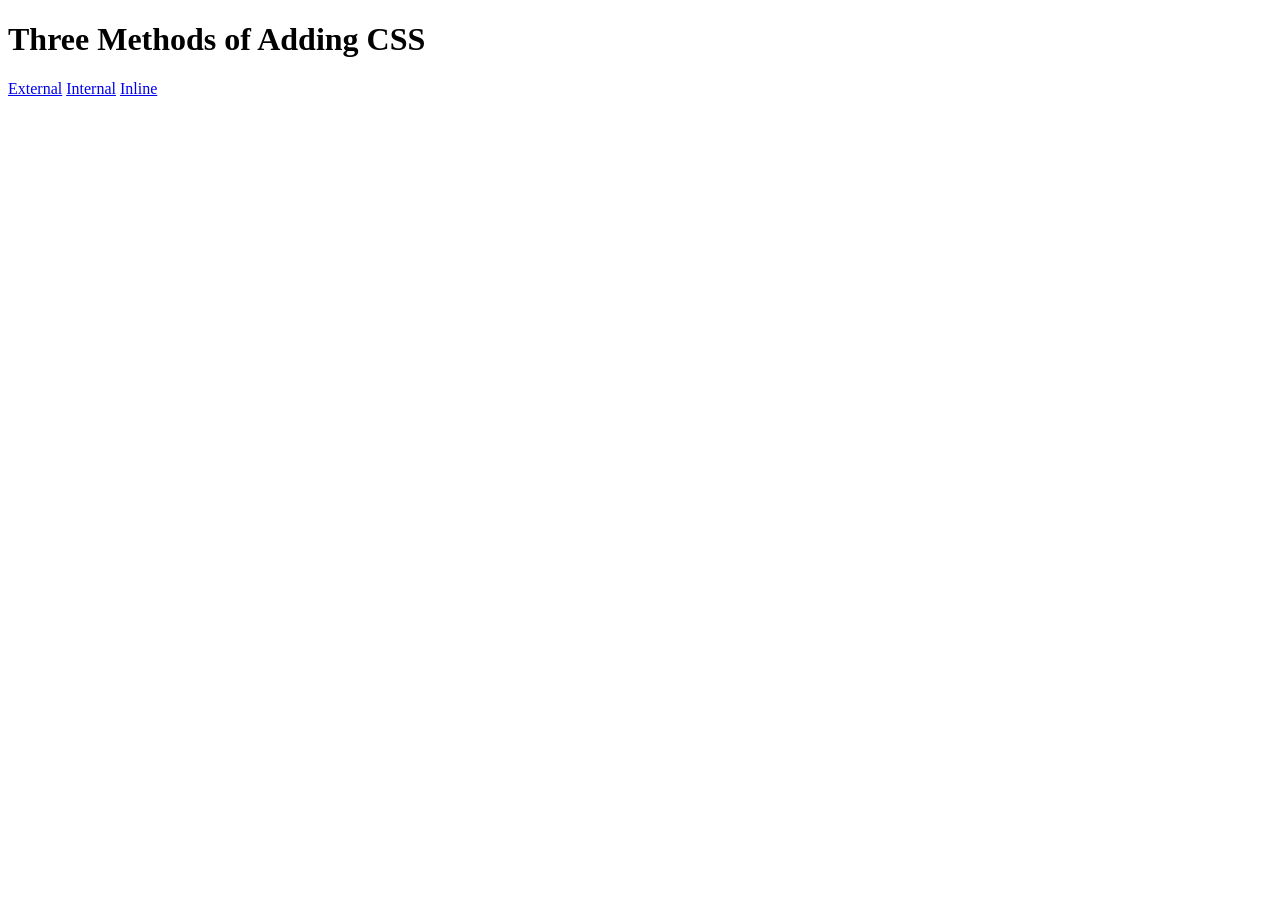
<file: CSS/5.1. Adding CSS/index.html>
<!DOCTYPE html>
<html lang="en">

<head>
  <meta charset="UTF-8">
  <title>Adding CSS</title>
</head>

<body>
  <h1>Three Methods of Adding CSS</h1>
  <a href="external.html">External</a>
  <a href="internal.html">Internal</a>
  <a href="inline.html">Inline</a>
  <!-- Create 3 Links to The 3 Webpages: inline, internal and external -->
</body>

</html>
</file>
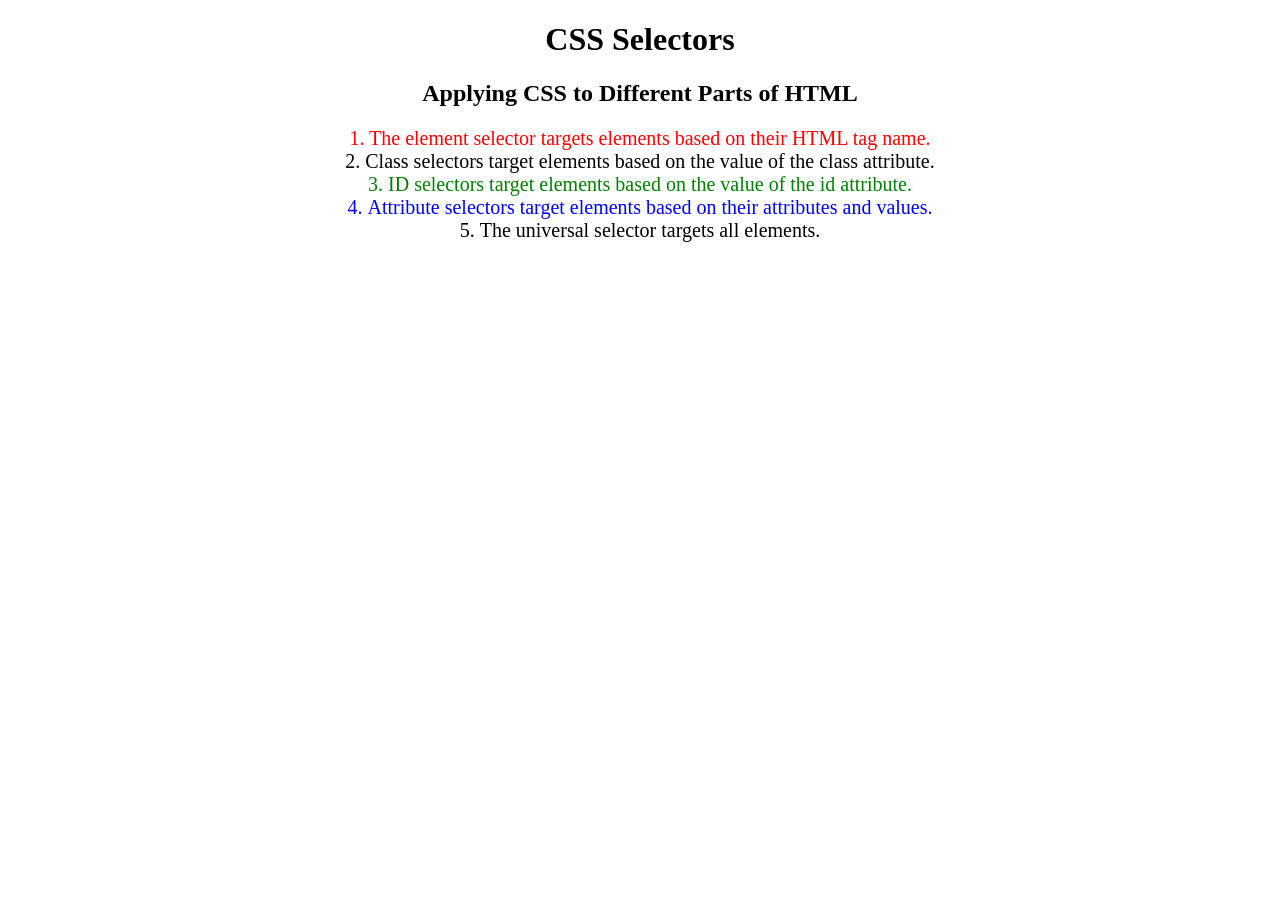
<file: CSS/5.3 CSS Selectors/index.html>
<!DOCTYPE html>
<html lang="en">

<head>
  <meta charset="UTF-8">
  <title>CSS Selectors</title>
  <link rel="stylesheet" href="./style.css" />
</head>

<body>
  <h1>CSS Selectors</h1>
  <h2>Applying CSS to Different Parts of HTML</h2>
  <!-- TODO 1: Set the CSS for all paragraph tags to "color: red" -->
  <p class="note">1. The element selector targets elements based on their HTML tag name.</p>

  <ol>
    <!-- TODO 2: Set the CSS for all elements with a class of "note" to "font-size: 20px" -->
    <li class="note" value="2">Class selectors target elements based on the value of the class attribute.</li>

    <!-- TODO 3: Set the CSS for the element with an id of "id-selector-demo" to "color: green" -->
    <li class="note" id="id-selector-demo" value="3">ID selectors target elements based on the value of the id
      attribute.</li>

    <!-- TODO 4: Set the CSS for the li elements that have the "value" attribute set to "4" to have "color: blue" -->
    <li class="note" value="4">Attribute selectors target elements based on their attributes and values.</li>

    <!-- TODO 5: Set all elements to have "text-align: center" -->
    <li class="note" value="5">The universal selector targets all elements.</li>
  </ol>
</body>

</html>
</file>
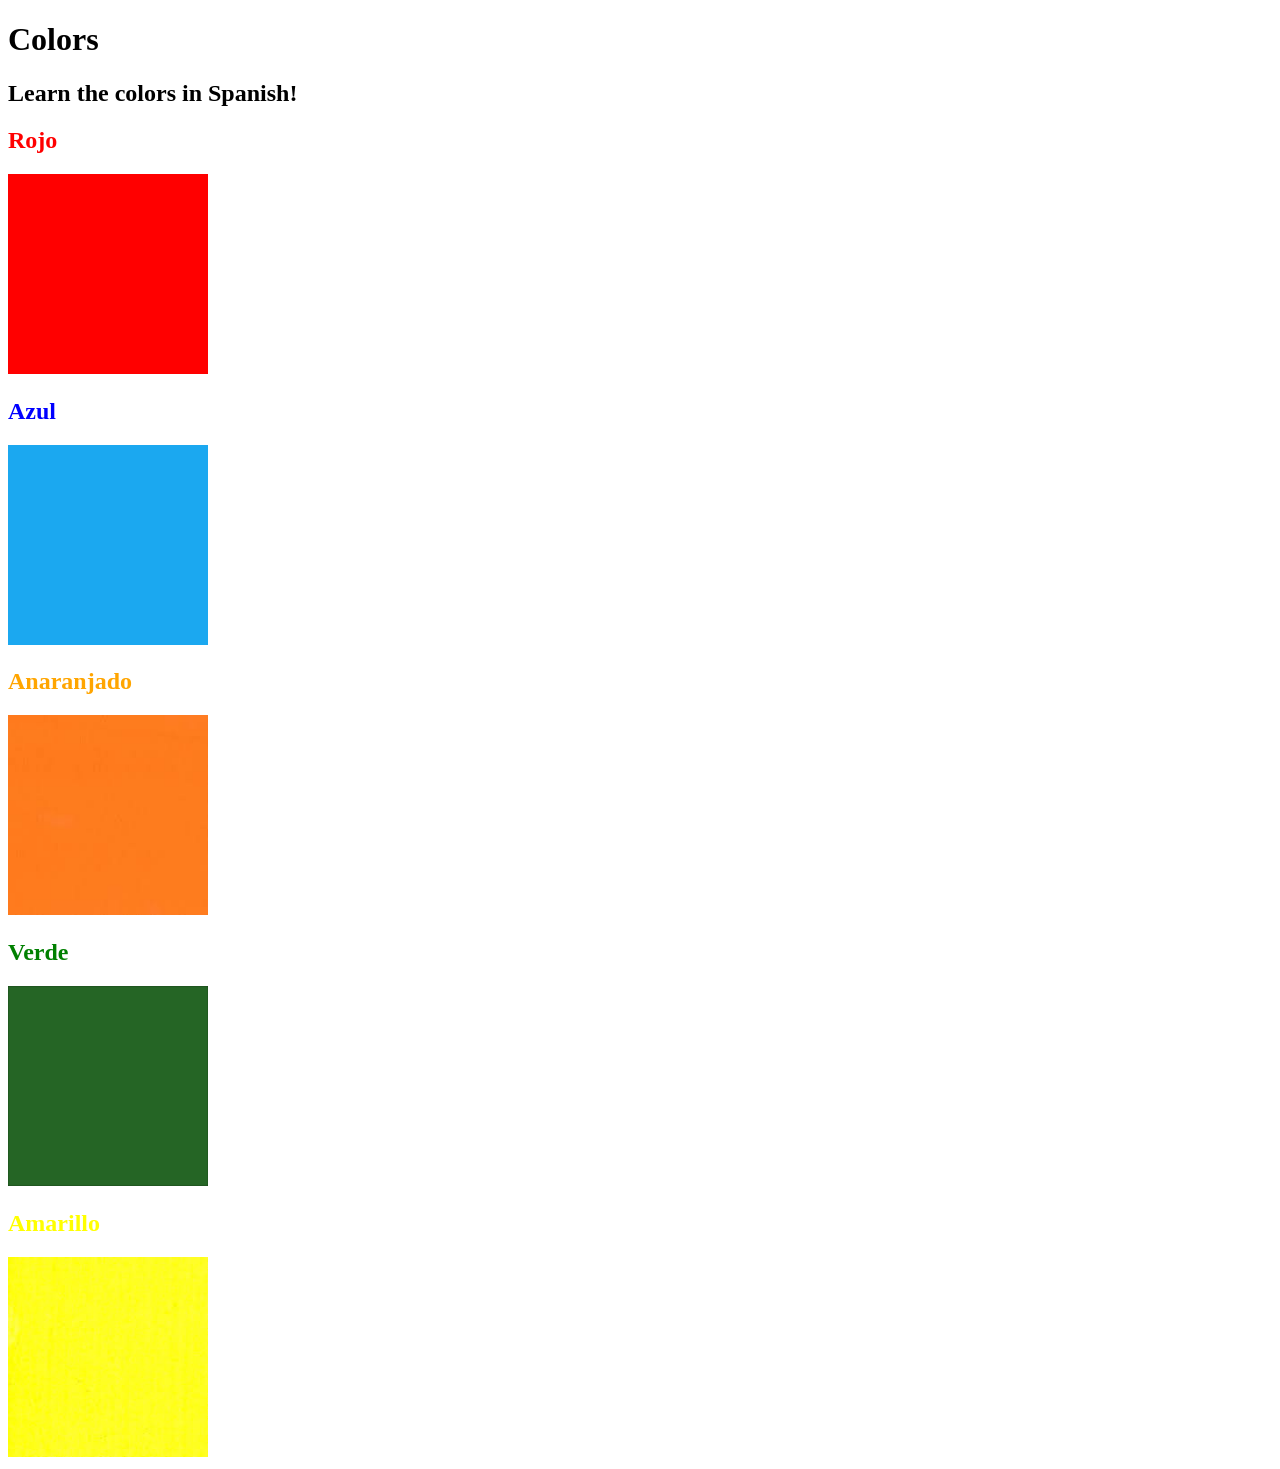
<file: CSS/5.4/index.html>
<!DOCTYPE html>
<html lang="en">
  <head>
    <meta charset="UTF-8" />
    <title>Spanish Vocabulary</title>
    <link rel="stylesheet" href="./style.css" />
  </head>

  <body>
    <h1>Colors</h1>
    <h2>Learn the colors in Spanish!</h2>
    <h2 class="color-title" id="red">Rojo</h2>
    <img src="./assets/images/red.png" alt="red" />

    <h2 class="color-title" id="blue">Azul</h2>
    <img src="./assets/images/blue.png" alt="blue" />

    <h2 class="color-title" id="orange">Anaranjado</h2>
    <img src="./assets/images/orange.png" alt="orange" />

    <h2 class="color-title" id="green">Verde</h2>
    <img src="./assets/images/green.png" alt="green" />

    <h2 class="color-title" id="yellow">Amarillo</h2>
    <img src="./assets/images/yellow.png" alt="yellow" />
  </body>
</html>

<!-- 
TODOs
IMPORTANT: You should not need to make ANY CHANGES to index.html
All code should be written in your CSS file.

1. Create a CSS file and incorporate it as an external stylesheet.
2. Use CSS to style each of the color titles to meaning. 
Hint: Use the id to help if you don't know the words in spanish.
3. Use CSS to change all the color titles to have "font-weight: normal;"
4. Use CSS (not HTML) to make all the images 200px heigh and 200px wide. 
Hint: 
https://developer.mozilla.org/en-US/docs/Web/CSS/height
https://developer.mozilla.org/en-US/docs/Web/CSS/width
-->
</file>
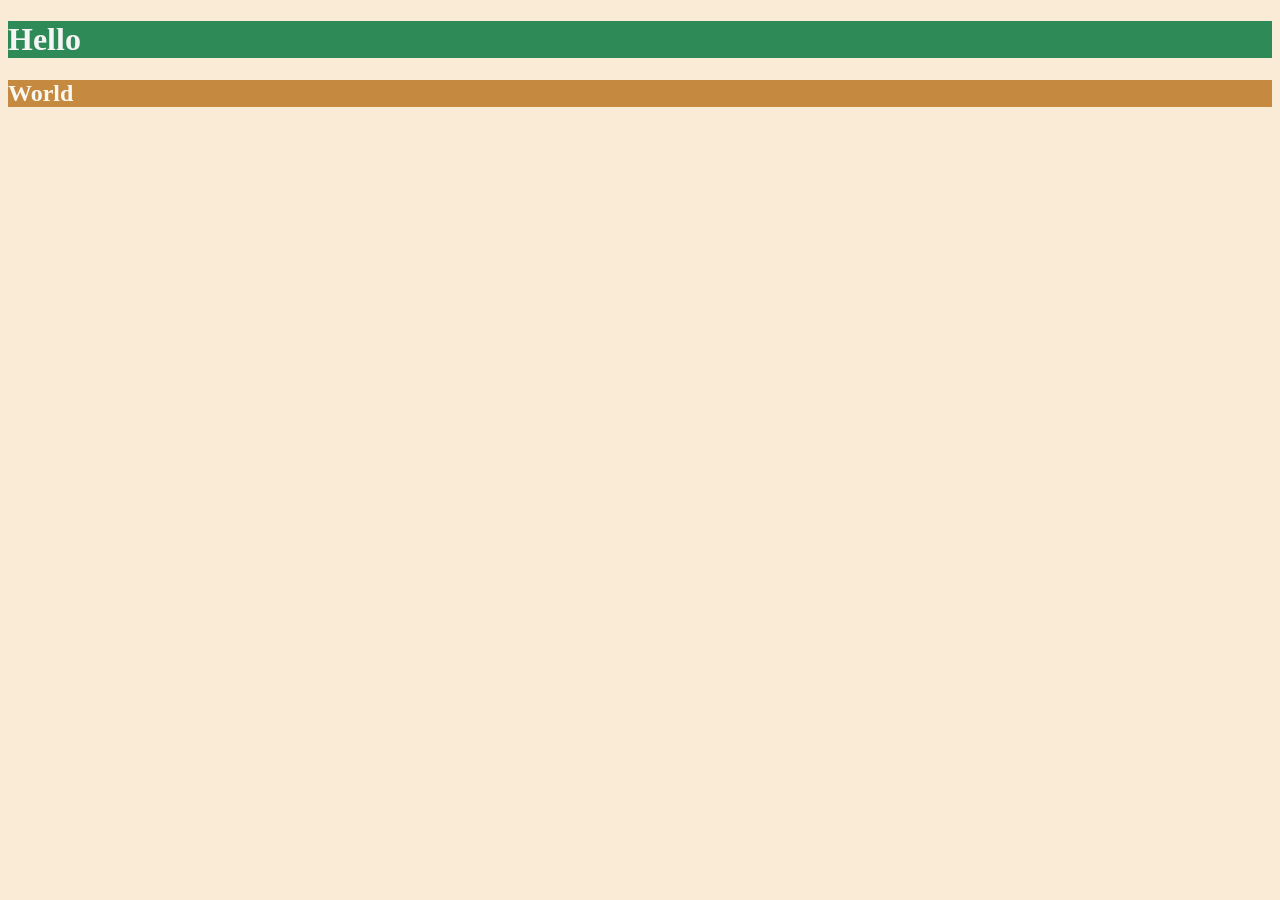
<file: CSS/6.0 CSS Colors/index.html>
<!DOCTYPE html>
<html lang="en">

<head>
  <meta charset="UTF-8">
  <title>Colors</title>
  <style>
    body{
      background-color: antiquewhite;
    }

    h1{
      color: whitesmoke;
      background-color: seagreen;
    }

    h2{
      color: #FAF8F1;
      background-color: #C58940;
    }
  /* Write your CSS code here. */
    /* 1. Make the background of the webpage "antiquewhite"
    2. Make the h1 "whitesmoke"
    3. Make the background of the h1 "darkseagreen"
    4. Make the h2 #FAF8F1
    5. Make the background of the h2 "#C58940" */
  </style>
</head>

<body>
  <h1>Hello</h1>
  <h2>World</h2>
</body>

</html>
</file>
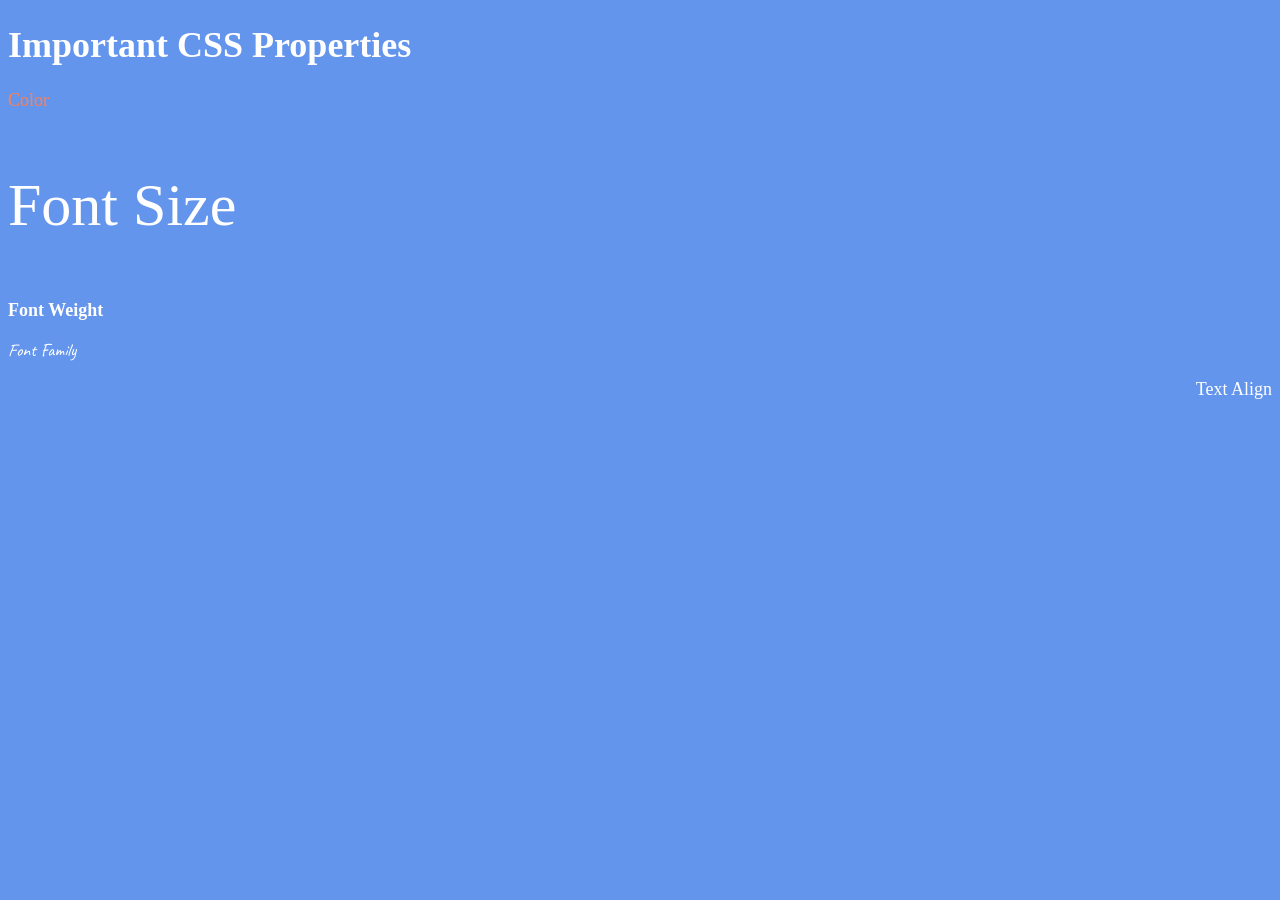
<file: CSS/6.1 Font Properties/index.html>
<!DOCTYPE html>
<html lang="en">

<head>
  <meta charset="UTF-8">
  <title>CSS Properties</title>
  <link rel="preconnect" href="https://fonts.googleapis.com">
<link rel="preconnect" href="https://fonts.gstatic.com" crossorigin>
<link href="https://fonts.googleapis.com/css2?family=Caveat:wght@400..700&display=swap" rel="stylesheet">
  <style>
    body {
      background-color: cornflowerblue;
      color: white;
      font-size: 18px;
    }

    /* Don't change the CSS above, add Your CSS below */
    #color{
      color: coral;
    }

    #size{
      font-size: 2rem;
    }

    #weight{
      font-weight: 900;
    }

    #family{
      font-family: "Caveat";
      font-weight: 400;
    }

    #align{
      text-align: right;
    }

    html{
      font-size: 30px;
    }
    
  </style>
</head>

<body>
  <h1>Important CSS Properties</h1>
  <p id="color">Color</p>
  <p id="size">Font Size</p>
  <p id="weight">Font Weight</p>
  <p id="family">Font Family</p>
  <p id="align">Text Align</p>

  <!-- TODOs
  1. Change the color of <p>Color</p> to "coral" color.
  2. Change the font size of <p>Font Size</p> to 2X the size of the root font size.
  3. Change the font weight of <p>Font Weight</p> to 900.
  4. Change the font family of <p>Font Family</p> to the Google font Caveat with regular (400) font weight.
  Link: https://fonts.google.com/specimen/Caveat
  5. Change the <p>Text Align</p> to right align.
  6. Change the the root (html element) font size to 30px -->
</body>

</html>
</file>
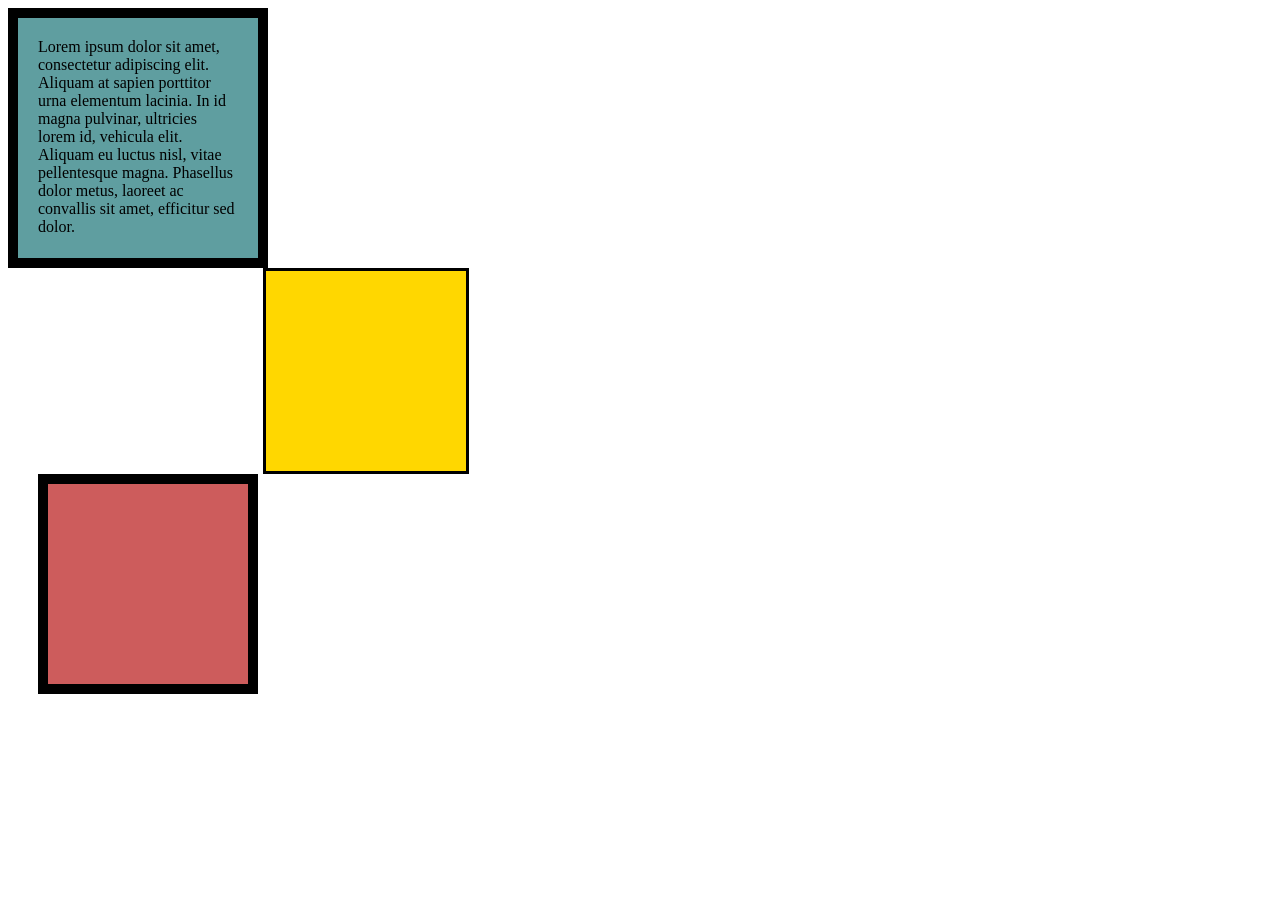
<file: CSS/6.3 CSS Box Model/index.html>
<!DOCTYPE html>
<html lang="en">

<head>
  <meta charset="UTF-8">
  <title>CSS Box Model</title>
  <style>
    /* Write your CSS code here */
    div{
      height: 200px;
      width: 200px;
    }

    #box1{
      background-color: cadetblue;
      padding: 20px;
      border: 10px solid black;
    
    } 

    #box2{
      background-color: gold;
      border: 20px 10px 20px 10px;
      border-style: solid;
      margin-left: 255px;
    }

    #box3{
      background-color: indianred;
      border: 10px solid black;
 
      margin-left: 30px;
    }

    p{
      margin: 0;
    }

    
  </style>
</head>
<div id="box1">
  <p>Lorem ipsum dolor sit amet, consectetur adipiscing elit. Aliquam at sapien porttitor urna elementum lacinia. In
    id magna pulvinar, ultricies lorem id, vehicula elit. Aliquam eu luctus nisl, vitae pellentesque magna. Phasellus
    dolor metus, laoreet ac convallis sit amet, efficitur sed dolor.</p>
</div>
<div id="box2"></div>
<div id="box3"></div>
<body>


  <!-- TODOs:
1. Create 3 Boxes using the div element.
2. Set their sizes to 200px heigh by 200px wide.
3. Set different background colors for each of the boxes (I used cadetblue, gold and indianred).
4. Add a paragraph <p> element into the first div and add the following words:
    Lorem ipsum dolor sit amet, consectetur adipiscing elit. Aliquam at sapien porttitor urna elementum lacinia. In
    id magna pulvinar, ultricies lorem id, vehicula elit. Aliquam eu luctus nisl, vitae pellentesque magna. Phasellus
    dolor metus, laoreet ac convallis sit amet, efficitur sed dolor.
5. Set the 1st div to have 20px padding all around with a black 10px border.
6. Fix the style of the <p> element to remove all margins.
Hint: Use the CSS inspector in Chrome.
7. Set the 2nd div to have a 20px border on top and bottom and 10px border left and right. (See goal image)
8. Set the 3rd div to have a 10px border 
9. Set the margins for the divs so that each box corner touches the other. (See the goal image)
-->

</body>

</html>
</file>
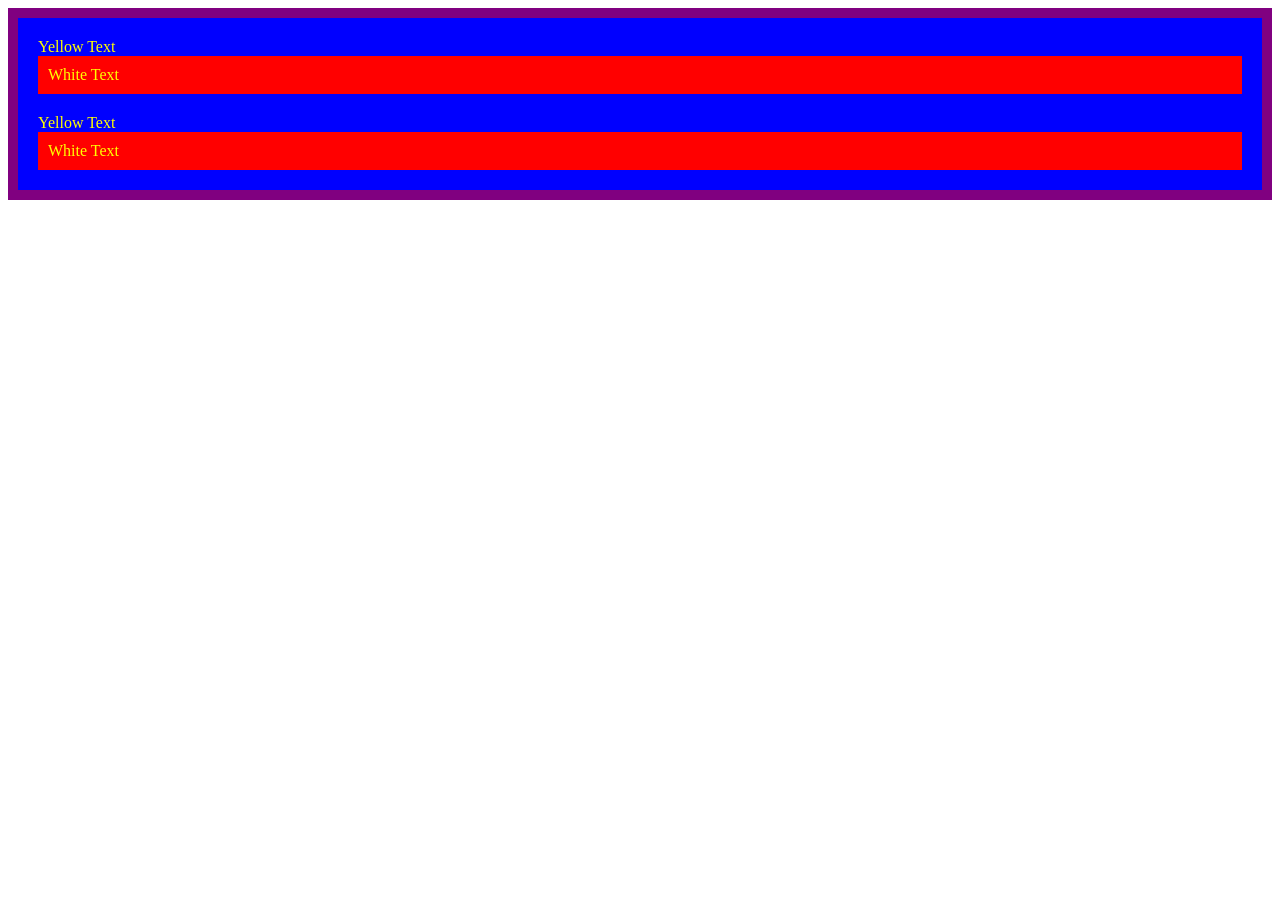
<file: CSS/7.0 CSS/index.html>
<!DOCTYPE html>
<html lang="en">

<head>
  <meta charset="UTF-8">
  <title>CSS Cascade</title>
  <link rel="stylesheet" href="./style.css">
</head>

<body>
  <div id="outer-box" class="box">
    <div class="box">
      <p>Yellow Text</p>
      <div class="box inner-box">
        <p class="white-text">White Text</p>
      </div>
    </div>
    <div class="box">
      <p>Yellow Text</p>
      <div class="box inner-box">
        <p class="white-text">White Text</p>
      </div>
    </div>
  </div>
</body>

</html>
</file>
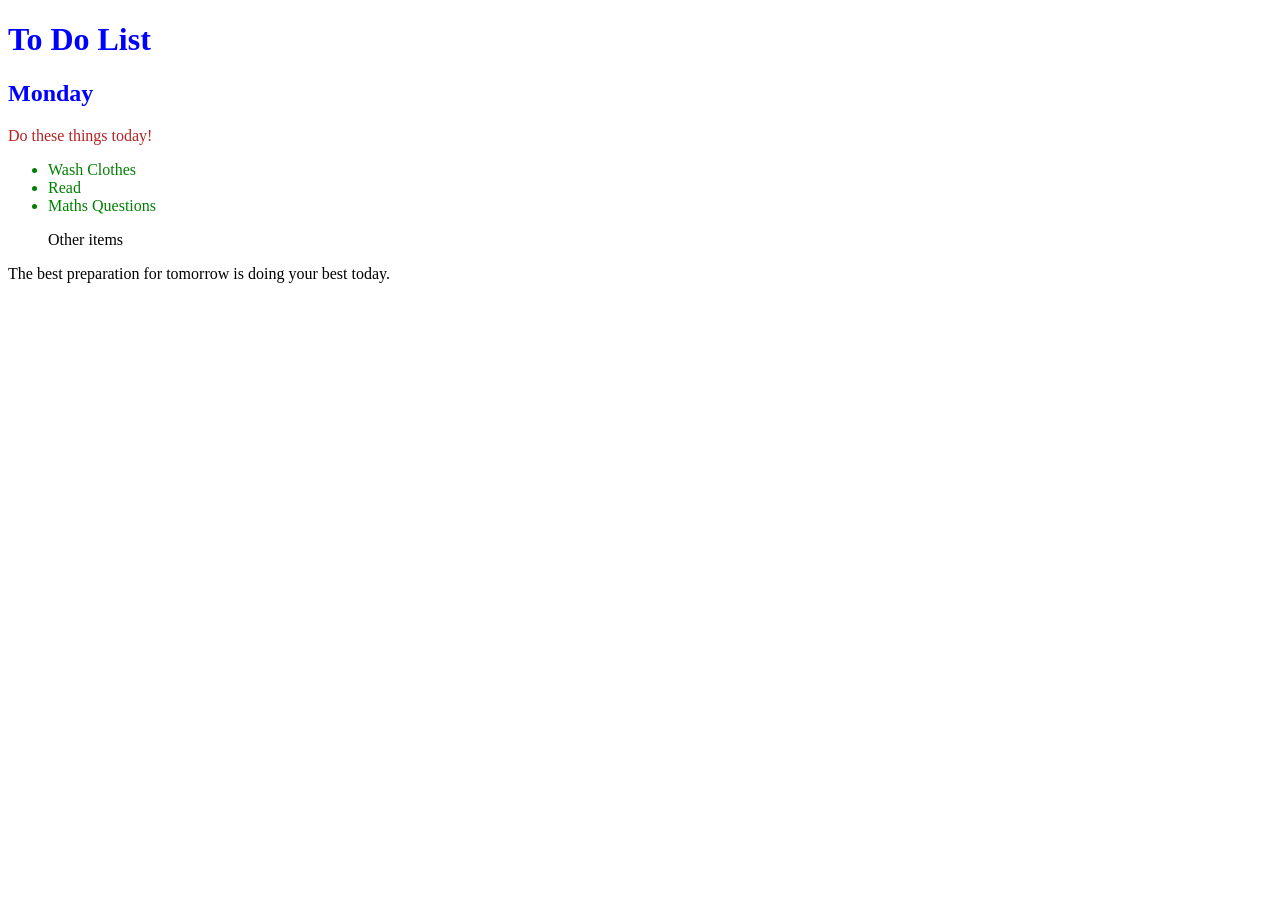
<file: CSS/7.1 Combining Selectors/index.html>
<!DOCTYPE html>
<html lang="en">

<head>
  <meta charset="UTF-8">
  <title>Combining CSS Selectors</title>
  <link rel="stylesheet" href="./style.css">
</head>

<!-- Don't change any of the HTML code! -->

<body>
  <h1>To Do List</h1>
  <h2>Monday</h2>
  <div class="box">
    <p class="done">Do these things today!</p>
    <ul class="list">
      <li>Wash Clothes</li>
      <li class="done">Read</li>
      <li class="done">Maths Questions</li>
    </ul>
  </div>

  <ul>
    <p class="done">Other items</p>
  </ul>
  <p>The best preparation for tomorrow is doing your best today.</p>

</body>

</html>
</file>
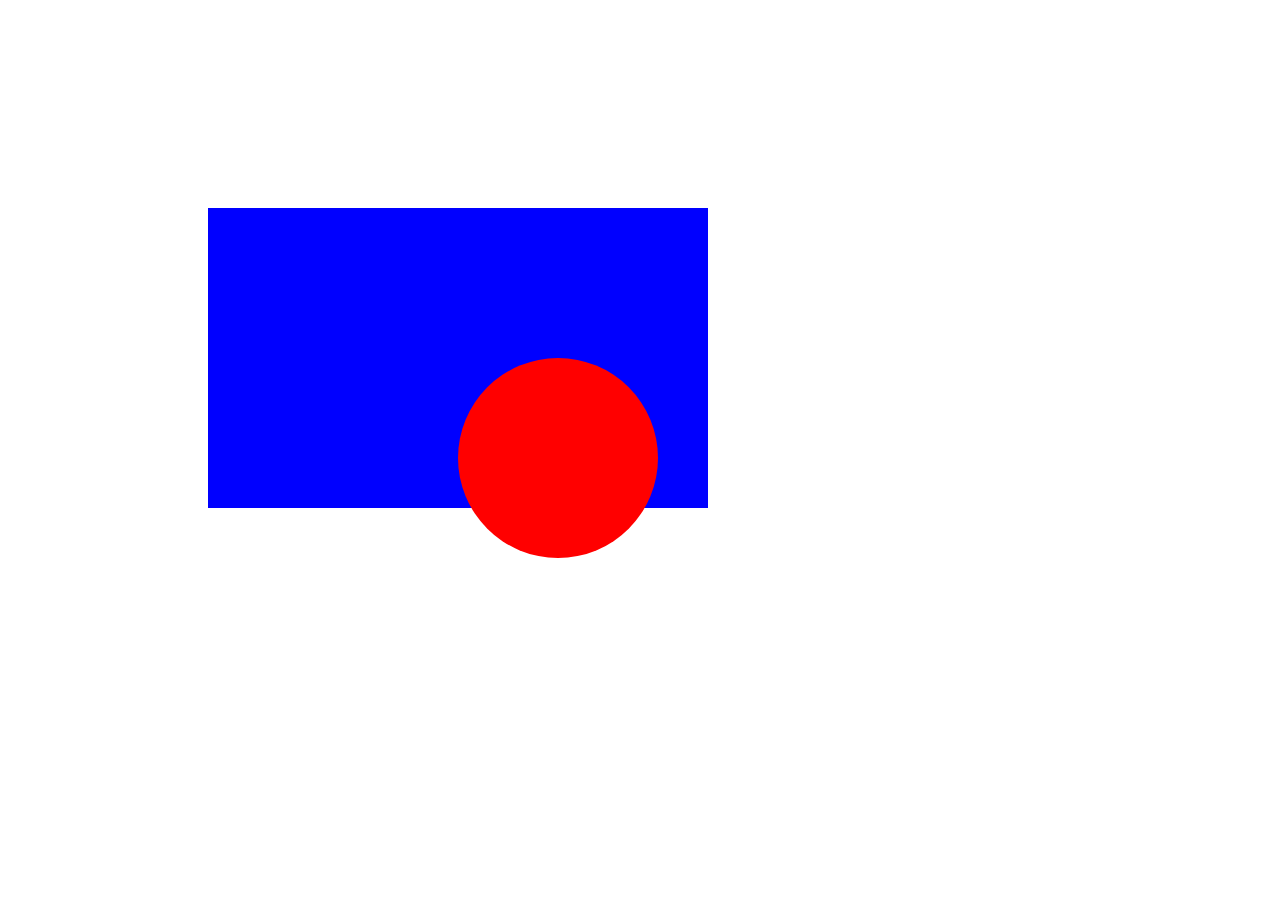
<file: CSS/7.2 CSS Positioning/index.html>
<!DOCTYPE html>
<html>

<head>
  <title>CSS Positioning Exercise</title>
  <style>
    /* Write your code here */
    .blue-box{
      background-color: blue;
      height: 300px;
      width: 500px;
      position: relative;
      top: 200px;
      left: 200px;
    }

    .red-circle{
      background-color: red;
      height: 200px;
      width: 200px;
      border-radius: 50%;
      position: absolute;
      top: 150px;
      left: 250px;
    }
  </style>
</head>

<body>
  <div class="blue-box">
    <div class="red-circle">
    </div>
  </div>

</body>

</html>
</file>
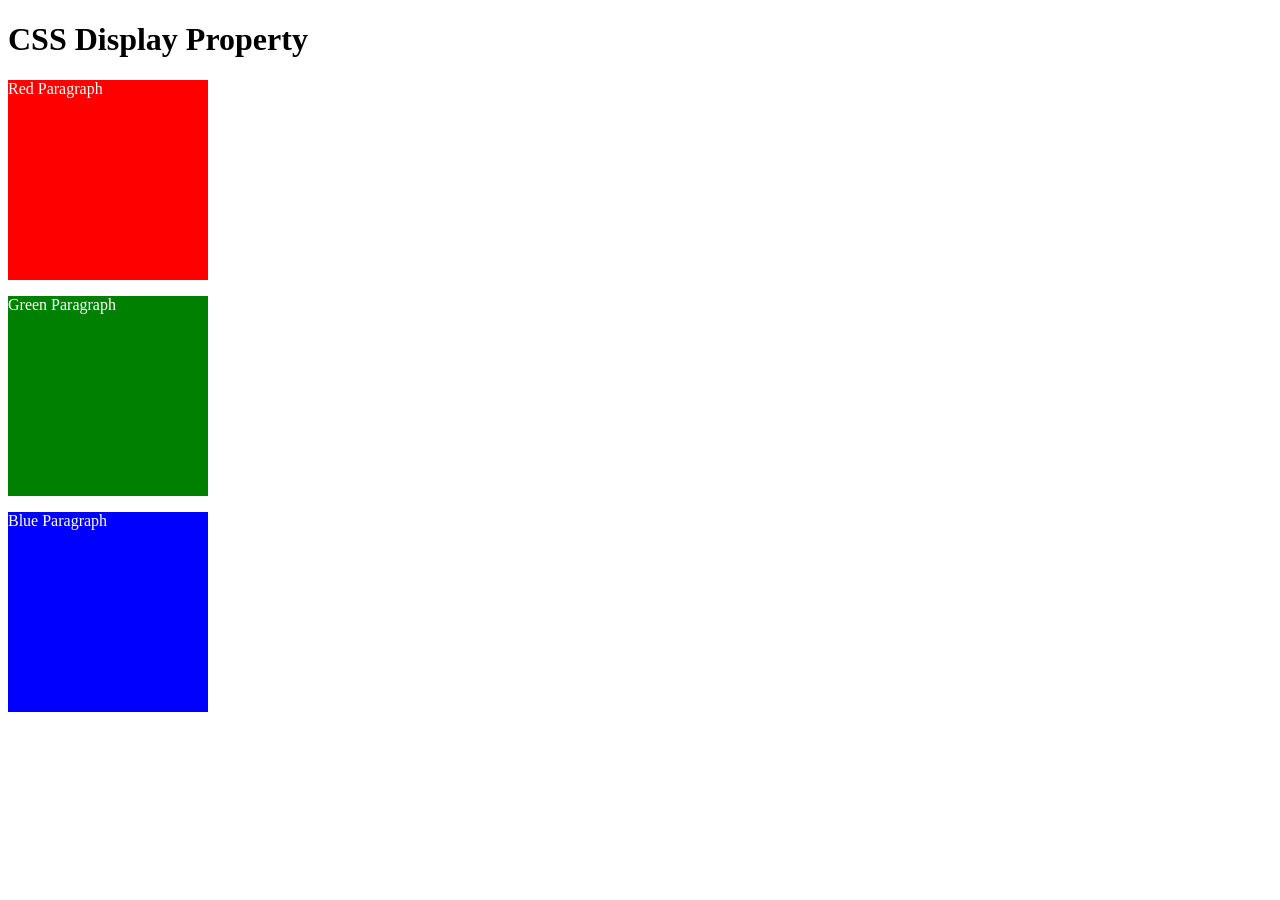
<file: CSS/8.0 CSS Display/index.html>
<!DOCTYPE html>
<html>

<!-- 
  TODO
1. By changing only the display property of the CSS make all 3 squares line up horizontally like in goal1 image.
2. Change only the display property to make all 3 squares line up vertically like in goal2 image. 
-->

<head>
  <title>CSS Display Property Example</title>
  <style>
    p {
      color: white;
    }

    .red {
      display: block;
      width: 200px;
      height: 200px;
      background-color: red;
    }

    .green {
      display: block;
      width: 200px;
      height: 200px;
      background-color: green;
    }

    .blue {
      display: block;
      width: 200px;
      height: 200px;
      background-color: blue;
    }
  </style>
</head>


<body>
  <h1>CSS Display Property</h1>
  <p class="red">Red Paragraph </p>
  <p class="green">Green Paragraph</p>
  <p class="blue">Blue Paragraph</p>
</body>

</html>
</file>
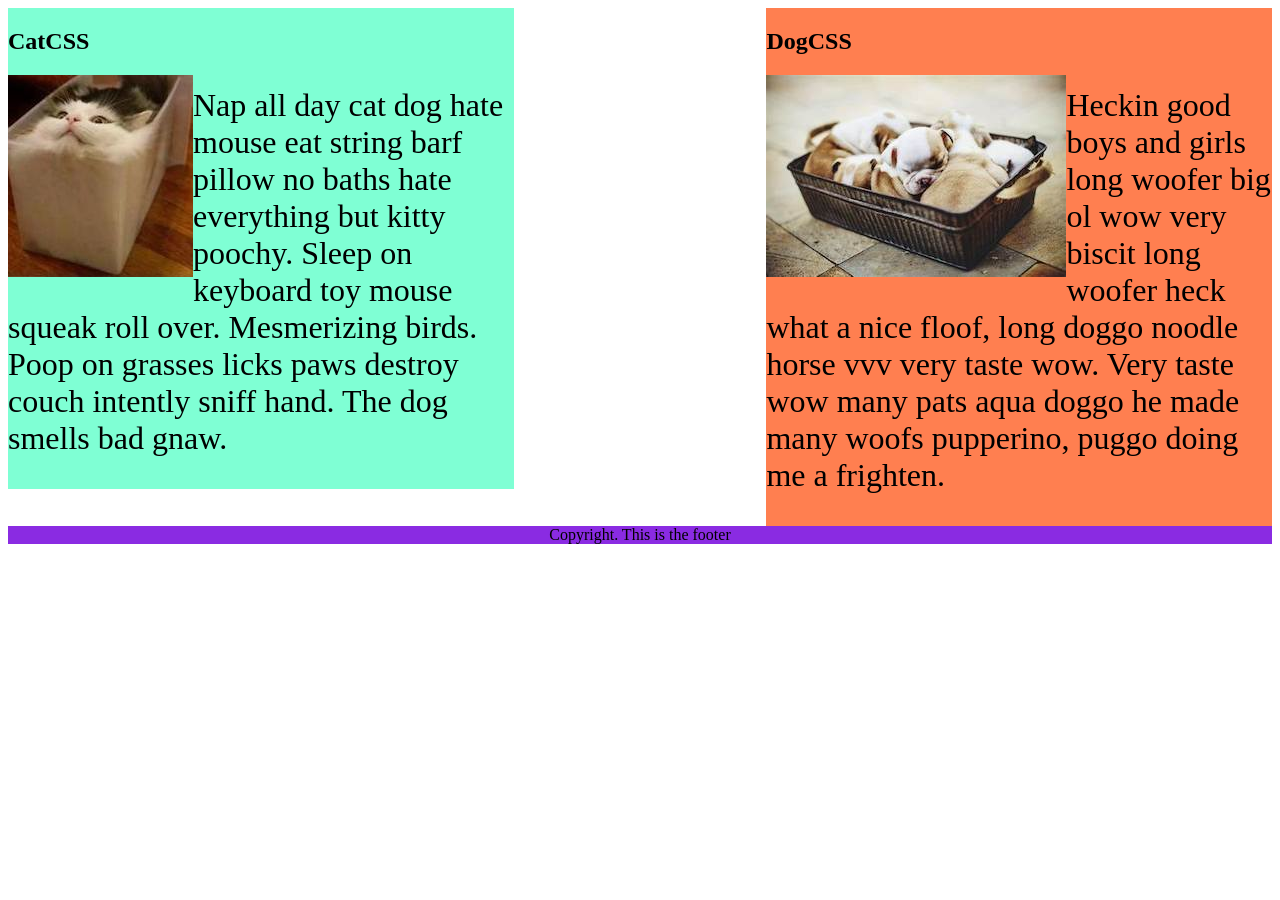
<file: CSS/8.1 CSS Float/index.html>
<!DOCTYPE html>
<html lang="en">

<!-- TODO
1. Make both paragraph elements wrap around the image.
2. Use Float to move the cat div to the left and the dog div to the right.
3. Use clear to make the footer go below both the cat and dog div. -->

<head>
  <meta charset="UTF-8">
  <title>CSS Float</title>
  <style>
    div {
      display: inline-block;
      width: 40%;
    }

    p {
      font-size: 2em;
    }

    .cat {
      background-color: aquamarine;
      float: left;
    }

    .dog {
      background-color: coral;
      float: right;
    }

    img{
      float: left;
    }

    footer {
      text-align: center;
      background-color: blueviolet;
      clear: both;
    }
  </style>
</head>

<body>
  <div class="cat">
    <h2>CatCSS</h2>

    <img src="cat.jpeg" alt="cat in a box" />
    <p class="first-paragraph">Nap all day cat dog hate mouse eat string barf pillow no baths hate everything but kitty
      poochy. Sleep on keyboard
      toy
      mouse squeak roll over. Mesmerizing birds. Poop on grasses licks paws destroy couch intently sniff hand. The dog
      smells
      bad gnaw.</p>
  </div>
  <div class="dog">
    <h2>DogCSS</h2>
    <img src="dog.jpeg" alt="dogs in a box" />
    <p class="second-paragraph">Heckin good boys and girls long woofer big ol wow very biscit long woofer heck what a
      nice
      floof, long doggo noodle
      horse vvv very taste wow. Very taste wow many pats aqua doggo he made many woofs pupperino, puggo doing me a
      frighten.</p>
  </div>

  <footer>Copyright. This is the footer</footer>
</body>

</html>
</file>
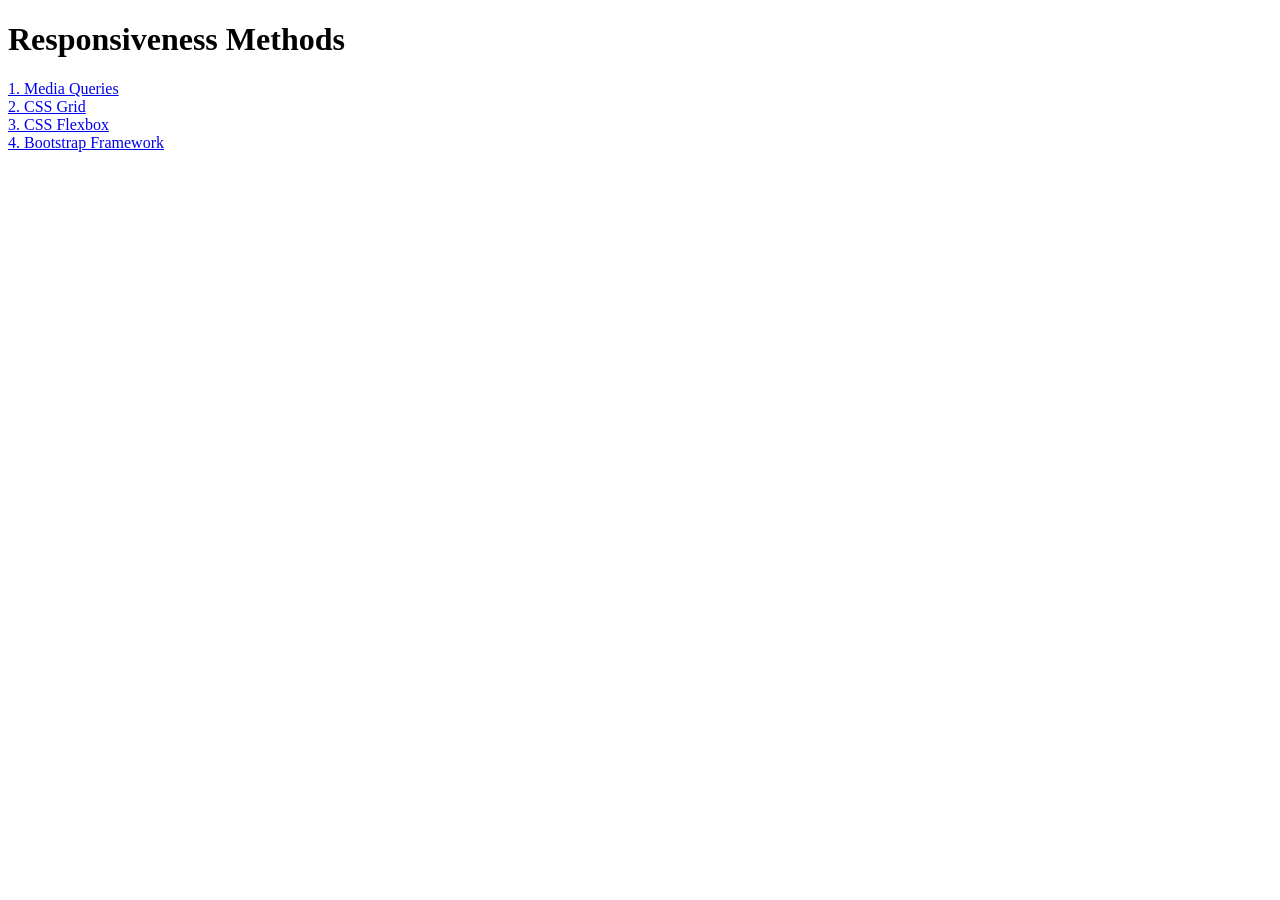
<file: CSS/8.2 Responsiveness/index.html>
<!DOCTYPE html>
<html lang="en">

<head>
  <meta charset="UTF-8">
  <meta name="viewport" content="width=device-width, initial-scale=1.0">
  <title>Responsiveness</title>
  <style>
    a {
      display: block;
    }
  </style>
</head>

<body>
  <h1>Responsiveness Methods</h1>
  <a href="./media-query.html">1. Media Queries</a>
  <a href="./grid.html">2. CSS Grid</a>
  <a href="./flexbox.html">3. CSS Flexbox</a>
  <a href="./bootstrap.html">4. Bootstrap Framework</a>
</body>

</html>
</file>
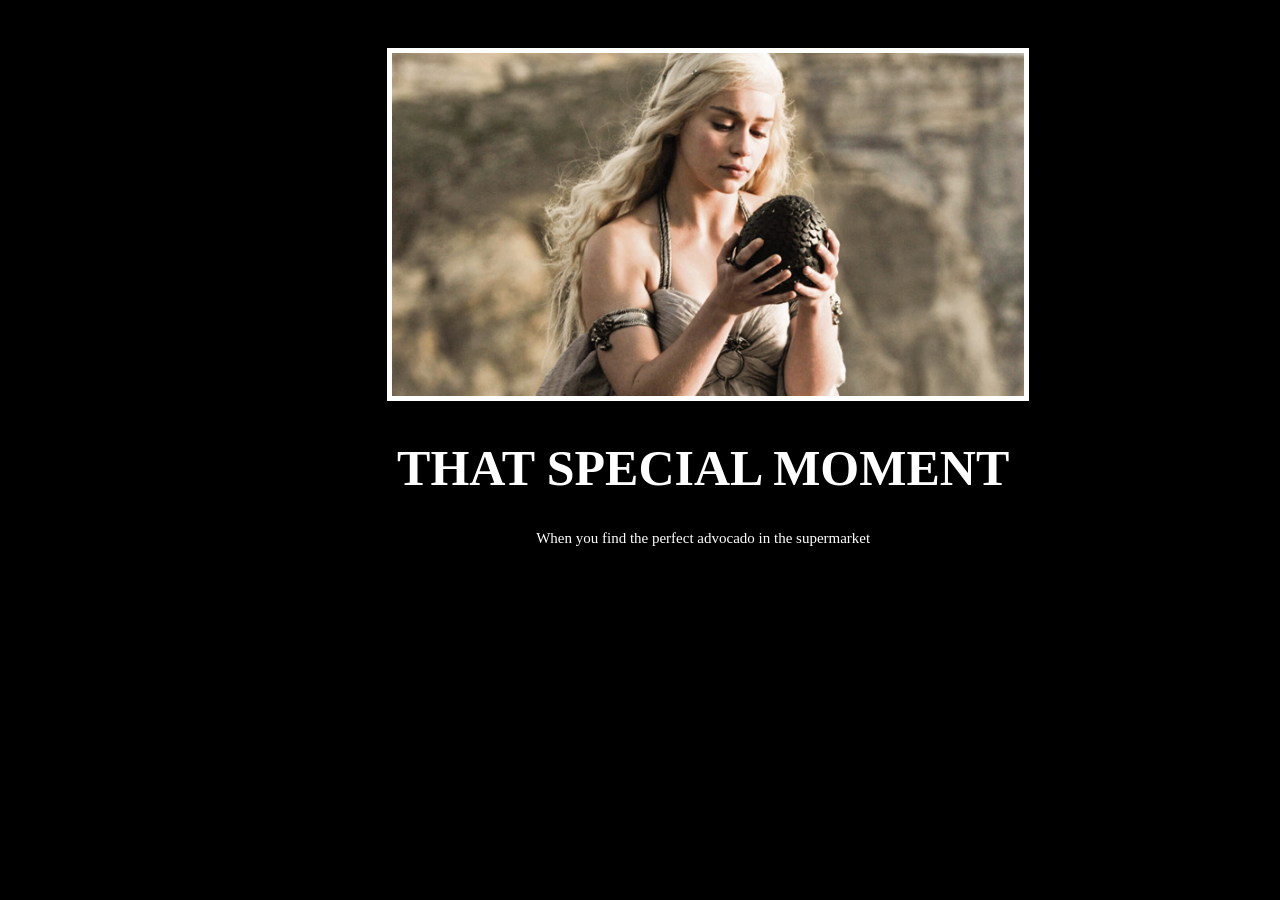
<file: Projects/6.4 Motivation Meme Project/index.html>
<!-- 
  TODO: Create a motivational post website.
Style it how ever you like. 
Look at the goal image for inspiration.
But it must have the following features:
1. The main h1 text should be using the Regular Libre Baskerville Font from Google Fonts:
  https://fonts.google.com/specimen/Libre+Baskerville
2. The text should be white and background black.
3. Add your own image into the images folder inside assets. It should have a 5px white border.
4. The text should be center aligned.
5. Create a div to contain the h1, p and img elements. Adjust the margins so that the image and text are centered on the page. 
  Hint: You horizontally center a div by giving it a width of 50% and a margin-left of 25%.
  Hint: Set the image to have a width of 100% so it fills the div. 
6. Read about the text-transform property on MDN docs to make the h1 uppercase with CSS.
  https://developer.mozilla.org/en-US/docs/Web/CSS/text-transform 
-->

<!DOCTYPE html>
<html lang="en">
<head>
  <meta charset="UTF-8">
  <meta name="viewport" content="width=device-width, initial-scale=1.0">
  <title>motivational Poster</title>
  <link rel="stylesheet" href="style.css">
  <link rel="preconnect" href="https://fonts.googleapis.com">
<link rel="preconnect" href="https://fonts.gstatic.com" crossorigin>
<link href="https://fonts.googleapis.com/css2?family=Caveat:wght@400..700&family=Libre+Baskerville:ital,wght@0,400..700;1,400..700&display=swap" rel="stylesheet">
</head>
<body>
  <div class="txt">
    <img src="assets/images/daenerys.jpeg" alt="daenerys picture">
    <h1>That special moment</h1>
    <p>When you find the perfect advocado in the supermarket</p>
  </div>
  
</body>
</html>
</file>
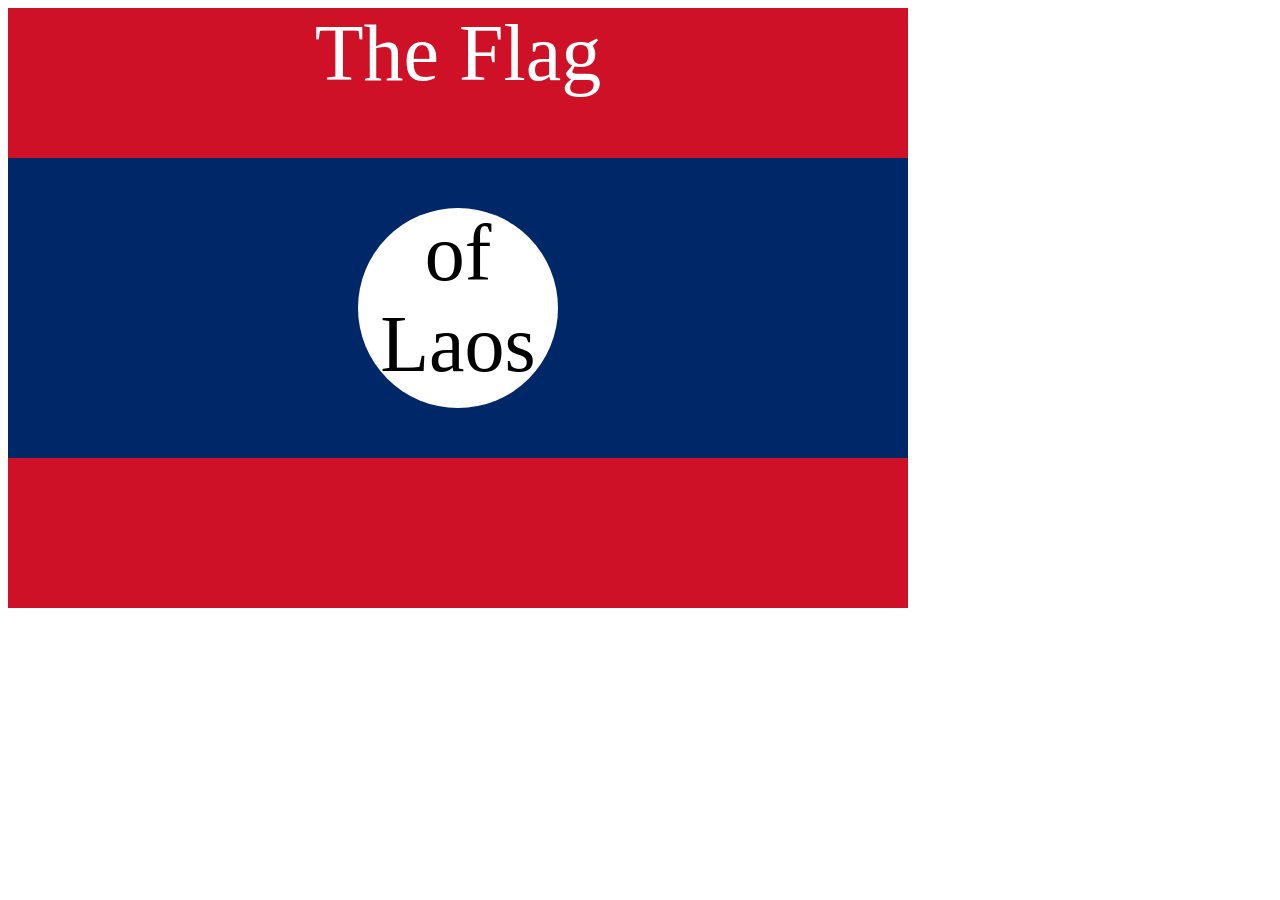
<file: Projects/7.3 CSS Flag Project/index.html>
<!DOCTYPE html>
<html lang="en">

<head>
  <meta charset="UTF-8">
  <title>CSS Flag Project</title>
  <style>
   .flag {
      width: 900px;
      height: 600px;
      position: relative;
      background-color: #CE1126;

    }

    .flag > div {
      background-color: #002868;
      height: 300px;
      width: 100%;
      position: absolute;
      top: 150px;
    }

    .flag > div > div {
      background-color: white;
      position: absolute;

      height: 200px;
      width: 200px;
      border-radius: 50%;
      top: 50px;
      left: 350px;
    }

    p {
      font-size: 5rem;
      color: white;
      text-align: center;
      padding: 0;
      margin: 0;
    }

    .flag>div div p {
      color: black;
    }

    /* Write your CSS Code here */
    
  </style>
</head>

<!-- 
  IMPORTANT! Do not change any HTML
Don't add any classes/ids/elements 
Use what you know about combining selectors 
and CSS specificity instead.
Hint 1: The flag is 900px by 600px and the circle is 200px by 200px.
Hint 2: You can use CSS inspection to get the colors from
https://appbrewery.github.io/flag-of-laos/
-->

<body>
  <div class="flag">
    <p>The Flag</p>
    <div>
      <div>
        <p>of Laos</p>
      </div>
    </div>
  </div>
</body>

</html>
</file>
<file: CSS/5.3 CSS Selectors/style.css>
ol {
  margin-left: -40px;
  margin-top: -20px;
  list-style-position: inside;
}

/* Write your CSS below, don't change the rules above. */
p{
  color:red;
}

.note{
  font-size: 20px;
}

#id-selector-demo{
  color:green;
}

li[value="4"] {
  color: blue;
}

*{
  text-align: center;
}
</file>
<file: CSS/5.4/style.css>
#red{
    color:red;
}

#blue{
    color:blue;
}

#orange{
    color:orange;
}

#green{
    color:green;
}

#yellow{
    color:yellow;
}

img{
    width: 200px;
    height: 200px;
}
</file>
<file: CSS/7.0 CSS/style.css>
/* Don't change the existing CSS. */

.box {
  background-color: blue;
  padding: 10px;
}

p {
  color: yellow;
  margin: 0;
  padding: 0;
}

#outer-box{
  padding: 10px;
  border: 10px solid purple;
}

.inner-box {
  background-color: red;
  padding: 10px;
}

.box p{
  color: yellow;
}
</file>
<file: CSS/7.1 Combining Selectors/style.css>
/* Write your code here: */
h1, h2{
    color:blue
}

.box > p{
    color: firebrick;
}

.box .list li{
    color: green;
}

.list.done{
    color: seagreen;
}
</file>
<file: Projects/6.4 Motivation Meme Project/style.css>
body{
    background-color: black;
}

div{
    padding-top: 40px;
    width: 50%;
    margin-left: 30%;
}

div img{
    width: 100%;
    border: solid white 5px;
}


 h1{
    color: white;
    text-align: center;
    font-family: "Libre Baskerville" serif;
    font-size: 50px;
    text-transform: uppercase;
}

p{
    color: white;
    text-align: center;
    font-family: "Libre Baskerville" serif;
    font-size:15px;
}
</file>
